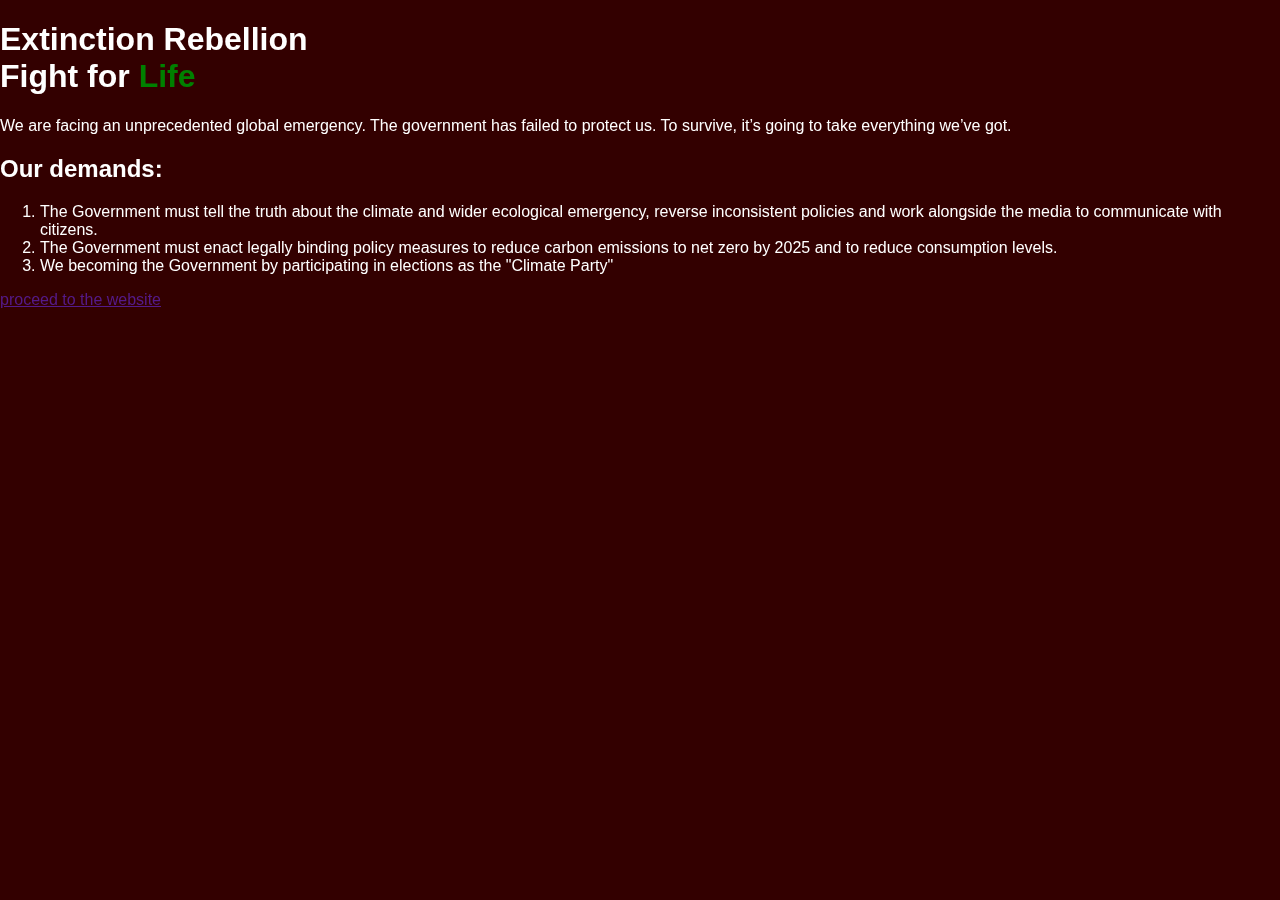
<file: index.html>
<!DOCTYPE html>
<html>
<head>

  <meta charset="utf-8" /> 
  
	<title>Command Control - DEMO</title>
  <meta name="viewport" content="width=device-width, initial-scale=1.0, maximum-scale=1.0, user-scalable=no" />
  <style>
   body { margin: 0; background-color: red; transition: all 1s; }
  </style>


</head>

<body>

  <h1>1</h1>
  <h1>2</h1>
  <h1>3</h1>
  <h1>4</h1>
  <h1>5</h1>
  <h1>6</h1>
  <h1>7</h1>
  <h1>8</h1>
  <h1>9</h1>
  <h1>10</h1>
  <h1>11</h1>
  <h1>12</h1>
  <h1>13</h1>
  <h1>14</h1>
  <h1>15</h1>
  <h1>16</h1>

  <script src="cmdctrl.js"></script>

  <script>document.write('<script src="http://' + (location.host || 'localhost').split(':')[0] + ':35729/livereload.js?snipver=1"></' + 'script>')</script>
  
</body>

</html>
</file>
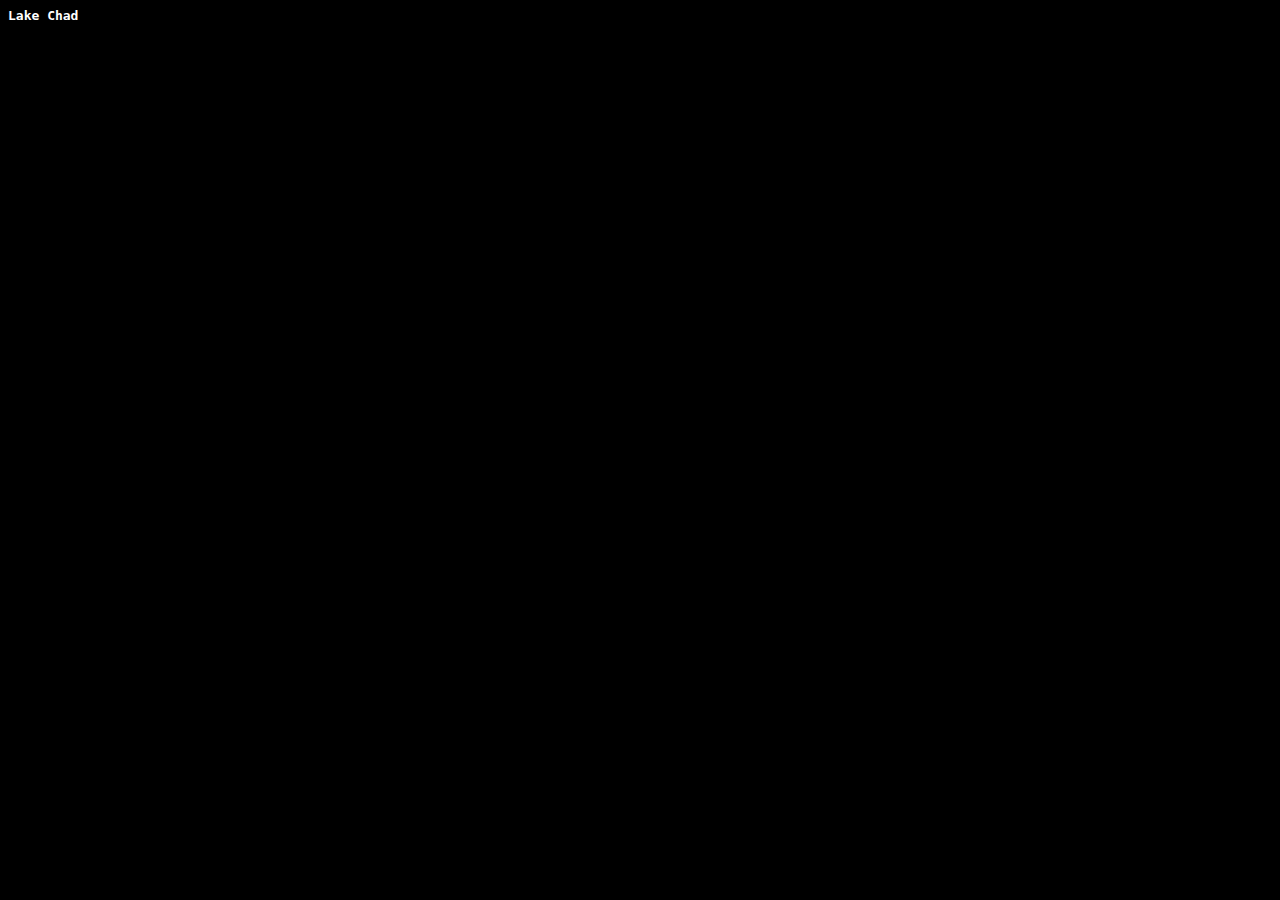
<file: pill.html>
<!DOCTYPE html>
<html>
<head>

  <!-- faster loading, instant perception, ability to collaborate at a short notice, trust and trustless - you have trust in community without explicit trust -->
  
	<title>Pill</title>
  <meta name="viewport" content="width=device-width, initial-scale=1.0, maximum-scale=1.0, user-scalable=no" />

</head>

<body>

  <div id="messages" class="dummy"></div>


  <script>
  if (location.host.indexOf("localhost") !== -1) {
    document.write('<script src="http://' + (location.host || 'localhost').split(':')[0] + ':35729/livereload.js?snipver=1"></' + 'script>')
  }
  </script>  

  <script>  
    var messages = [
      "Lake Chad",
      "Bangladesh",
      "Protein Source for 20%",
      "$1 per day"
    ];

    var generatedCode = messages.map(function(message, index) { 
                                      return "<div class='message' id='message" + index + "'>" + messages[index] + "</div>";
                                    })
                                .join("\n");

    document.getElementById("messages").innerHTML = generatedCode;

    var counter = 0;
    setInterval(function() {
      console.log("setInterval called");
      // remove exsting "active" class: TODO - optmise me
      var temp = document.getElementsByClassName("message");
      for (var i=0; i<temp.length; i++) {
        temp[i].classList.remove("active");
      }

      document.getElementById("message" + (counter++ % messages.length)).classList.add("active");

    }, 5000);

    // kickstart animation
    document.getElementById("message0").classList.add("active"); 


  </script>

  <style>

    body {
/*      background: url(background.jpg) no-repeat center center fixed;
      -webkit-background-size: cover;
      -moz-background-size: cover;
      -o-background-size: cover;
      background-size: cover;*/
      background: black
    }

    #messages > div {
      position: absolute;
      transition: all 0.5s linear;
      opacity: 0;
      font-family: monospace;
      color: white;
      font-weight: bold;
    }
    #messages > div.active {
      opacity: 1;
    }

  </style>
  
</body>

</html>
</file>
